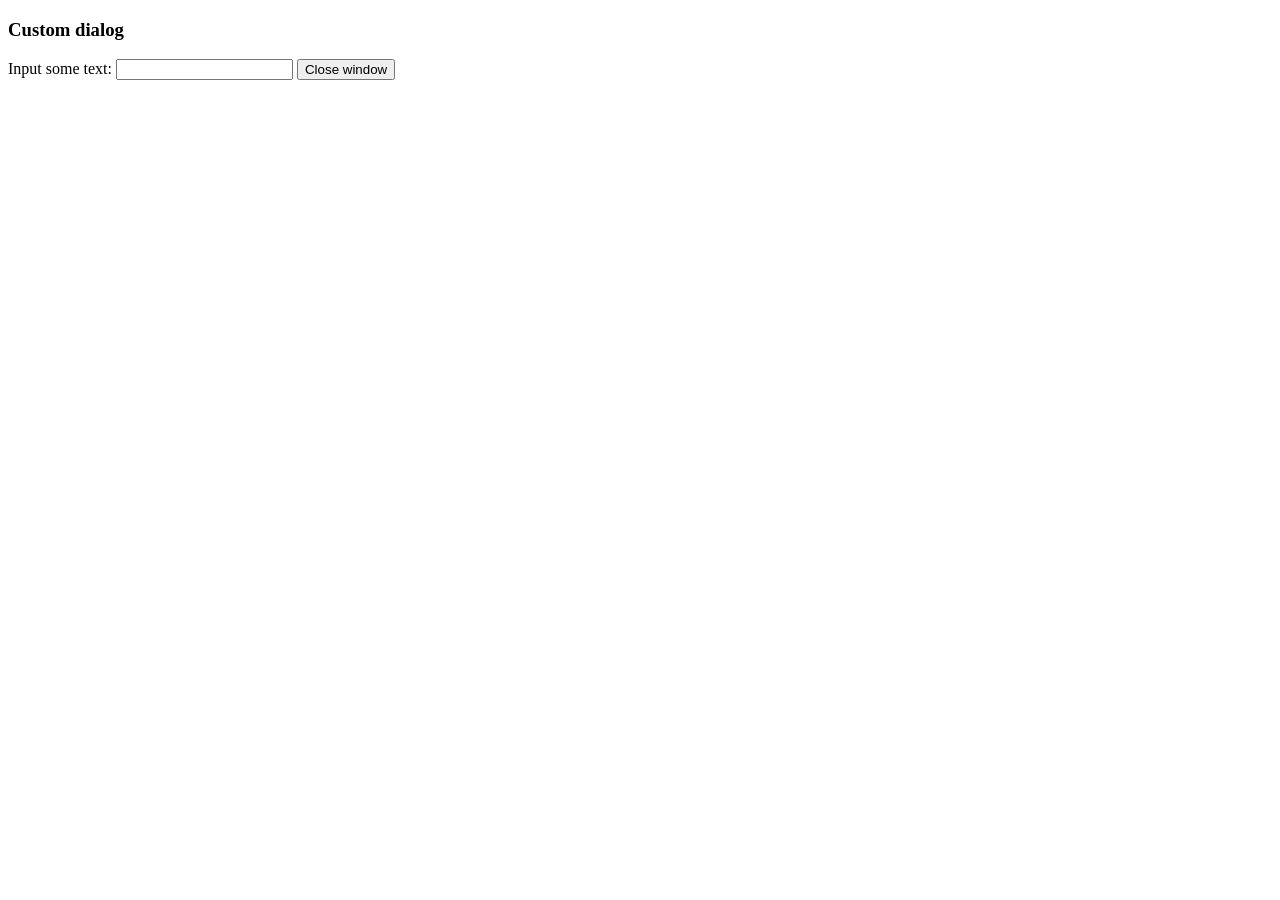
<file: docroot/content/plugins/bloom/dashboard/js/tinymce/js/tinymce/plugins/example/dialog.html>
<!DOCTYPE html>
<html>
<body>
	<h3>Custom dialog</h3>
	Input some text: <input id="content">
	<button onclick="top.tinymce.activeEditor.windowManager.getWindows()[0].close();">Close window</button>
</body>
</html>
</file>
